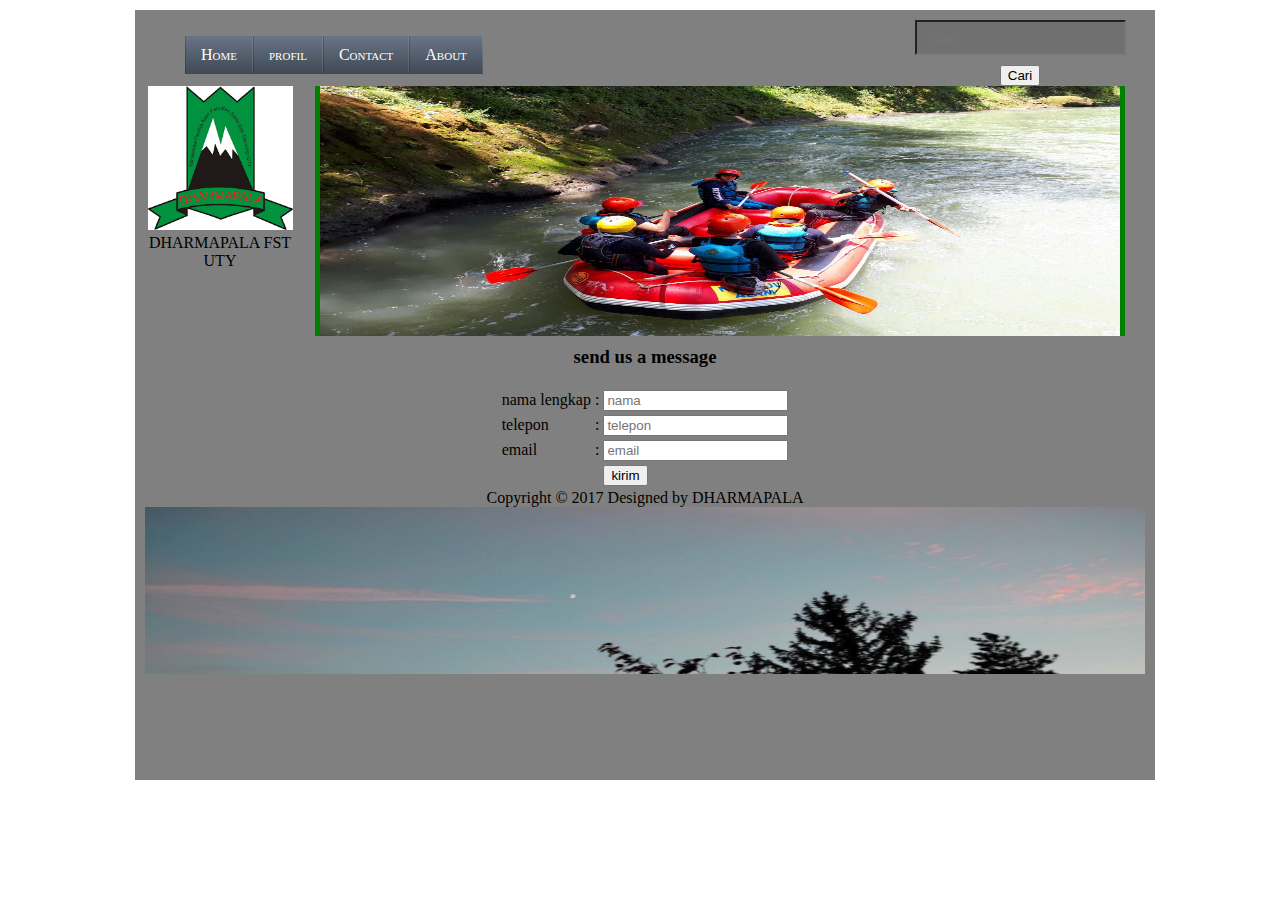
<file: contactus1.html>
<!DOCTYPE html PUBLIC "-Transitional//EN" "http://www.w3.org/TR/xhtml1/DTD/xhtml1-transitional.dtd">
<html xmlns="http://www.w3.org/1999/xhtml">
<html>
<head>
<meta name="viewport" content="width=device-width, initial-scale=1.0">

    <title>Dharmapala</title>
    <link href="style1.css" type="text/css" rel="stylesheet">
</head>

  
  <body>
  <center>
  <div id="wrapper">
    <div id="menu">
   <ul id="float">
    <li><a href="index.html">Home</a></li>
    <li><a href="#">profil</a></li>
    <li><a href="#">Contact</a></li>
    <li><a href="#">About</a></li>
</ul>
    
    </div>
    <div id=<form>
  <input class="search" type="text" placeholder="Cari..." required>	
  <input class="button" type="button" value="Cari">		
</form>
     
    </div>
    <div id="logo"><img src="../dhamapala.png" width="145" height="144" />
     DHARMAPALA FST UTY
    </div>
    <div id="header"><img src="IMG-20171102-WA0040.jpg" width="800" height="250" />
    
    </div>
    <div id="berita1">
    
    <h3>send us a message</h3>
<table>
                <tr>
                    <td>nama lengkap</td>
                    <td>:</td>
                    <td><input type="text" name="nama_lengkap" placeholder="nama" required></td>
                </tr>
                <tr>
                    <td>telepon</td>
                    <td>:</td>
                    <td><input type="text" name="telepon" placeholder="telepon" required></td>
                </tr>
                <tr>
                    <td>email</td>
                    <td>:</td>
                    <td><input type="text" name="email" placeholder="email" required></td>
                </tr>
                <tr>
                    <td></td>
                    <td></td>
                    <td><input type="submit" name="kirim" value="kirim"></td>
                </tr>
            </table>
</div>
    <div id="footer">Copyright &copy; 2017
        Designed by DHARMAPALA
    <img src="tumblr_oih3esVxXQ1s05s0mo1_500.png" width="1000" height="167" /></div>
    <p>&nbsp;</p>
    <p>&nbsp;</p>
  </center>
</html>
</file>
<file: style1.css>
@charset "utf-8";
 #wrapper{ width:1000px;
                   height:750px;
                   background:grey;
                   margin-top:10px;
                   margin-left:10px;
                   margin-bottom:10px;
                   margin-right 10px;
                   padding:10px;        
}
#menu { margin-bottom:10px;
               height:50px;
               width:750px;
               background:none;
               float:left;
			   
}
#pencarian { margin-bottom:10px;
                      margin-left:50px;
                      height:50px;
                      width:200px;
                      background:red;
                      float:left;
					  
    
					  
}
#logo { margin-bottom:10px;
             margin-right:20px;
             height:150px;
             width:150px;
             background:0;
             float:left;
             clear:both;
}
#header { margin-bottom:10px;
                 height:250px;
                 width:810px;
                 background:green;
                 float:left;
                } 
				 

#footer { margin-bottom:10px;
               height:150px;
               width:1000px;
               background:grey;
               float:left;
               padding:0px;     
}          
#simple {
    margin: 0;
    padding: 0;
    width: 125px;
}



#float li {
    background: linear-gradient(#687587, #404853);
    float: left;
    list-style: none;
    padding-bottom: 10px;
    padding-top: 10px;
}

#float li a {
    border-left: 1px solid rgba(0, 0, 0, 0.2);
    border-right: 1px solid rgba(255, 255, 255, 0.1);
    color: white;
    font-variant: small-caps;
    text-decoration: none;
    padding: 10px 15px;
}

#float li a:hover {
  background: #454d59;
  color: #666;
}
form {
    width:500px;
    margin:50px auto;
}
.search {margin-bottom:10px;
    margin-left:50px;
    padding:8px 15px;
    background:rgba(50, 50, 50, 0.2);
	margin-left:auto;
	margin-right:auto;
          
                    
}

.form_contact{
	display:grid;
	grid-temolate-columns:1fr 1fr;
}
#myform{
	display:grid;
	grid-template-columns: 1fr 1fr;
	grid-gap:40 px;
}
.full-width{
	grid-columns:1/2;
	
.form_contact label {
	display:block;
}
.form_contact p{
	margin:0;
}
.form_contact button,input,textarea{
	padding:lem;
}
button{
	background:#999;
	width:100%;
	border:0;
}
button:hover,button:focus{
	background:gold;
	outline:0;
}
input:focus,text,textarea:focus{
	outline:3px solid gold;
</file>
